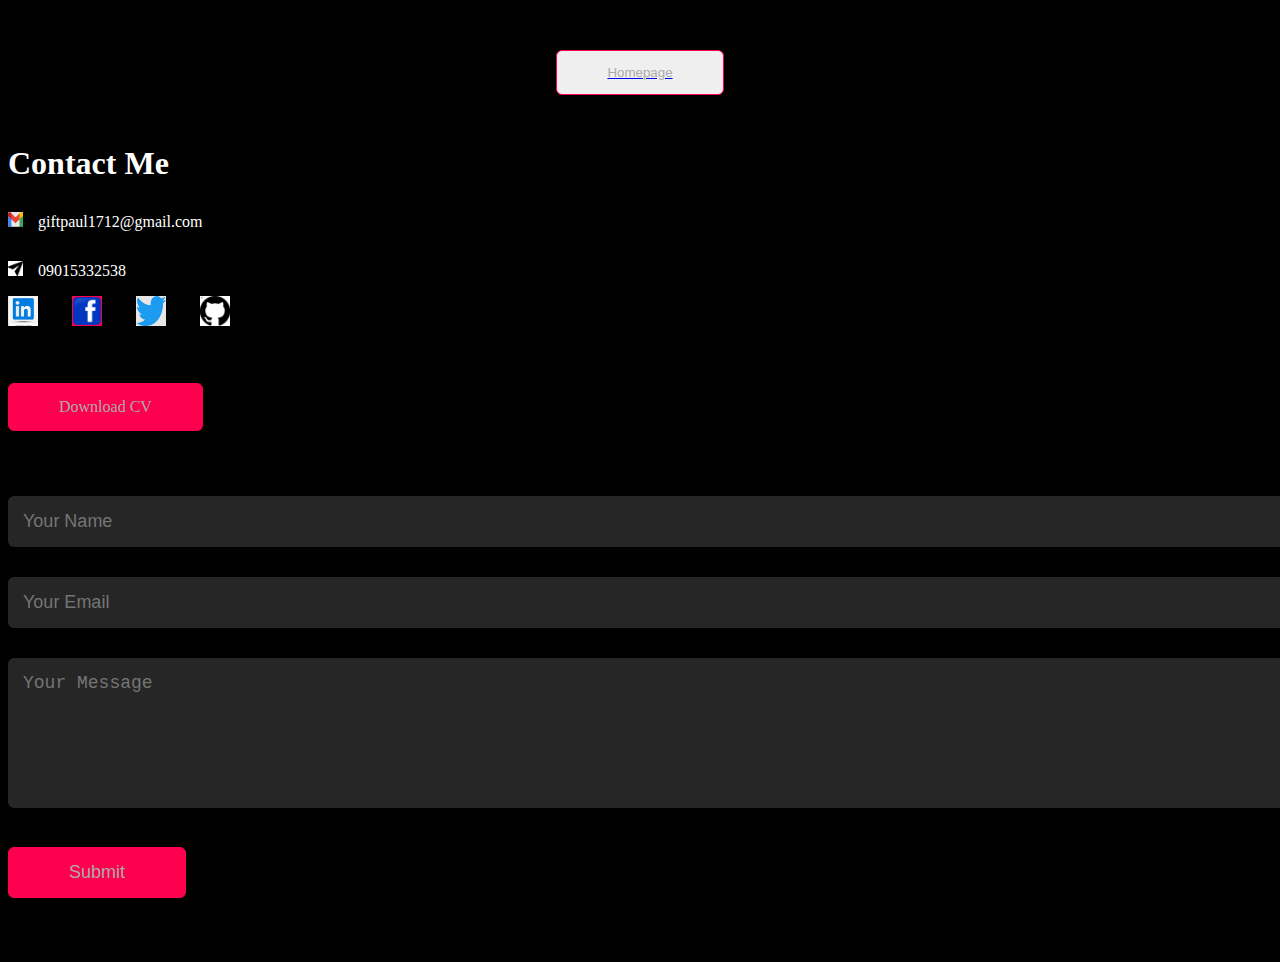
<file: contact.html>
<!DOCTYPE html>
<html lang="en">
    <head>
        <meta charset="UTF-8">
        <meta http-equiv="X-UA-Compatible" content="IE=edge">
        <meta name="viewport" content="width=device-width, initial-scale=1.0">
        <title>Personal Portfolio Website</title>
        <link rel="stylesheet" type="text/css" href="contact.css"> 
    </head>
    <body>
        <a href="../index.html"><button class="btn">Homepage</button></a>
        <div id="contact">
           <div class="container">
               <div class="row">
            <div class="contact-left">
                <h1 class="sub-title">Contact Me</h1>
                <p><a href=""><img src="\Gmail.jpg" width="15px" height="15px"></a>giftpaul1712@gmail.com</p>
                <p><a href=""><img src="\Send.jpg" width="15px" height="15px"></a>09015332538</p>
                <div class="social-icons">
                    <a href=""><img src="\LinkedIn.jpg" width="30px" height="30px"></a>
                     <a href=""><img src="\Facebook.png" width="30px" height="30px"></a>
                    <a href=""><img src="\Twitter.jpg" width="30px" height="30px"></a>
                   <a href=""><img src="\GitHub.jpg" width="30px" height="30px"></a>
                </div>
                <a href="#" class="btn btn2">Download CV</a>
            </div>             
            <div class="contact-right">
                <form>
                    <input type="text" name="Name" placeholder="Your Name" required>
                    <input type="email" name="email" placeholder="Your Email" required>
                    <textarea name="Message" rows="6" placeholder="Your Message"></textarea><br>
                    <button type="submit" class="btn btn2">Submit</button>
                </form>
            </div>
            </div>
           </div> 
        </div>
    </body>
</html>
</file>
<file: contact.css>
body {
    background-color: black;
    color: #fff;
}
.contact-left {
    flex-basis: 35%;
}
.contact-right {
    flex-basis: 60%;
}
.contact-left p {
    margin-top: 30px;
}
img {
    background-color: #ff004f;
    margin-right: 15px;
    font-size: 25px;
}
.social-icons a {
    text-decoration: none;
    font-size: 30px;
    margin-right: 15px;
    color: #ababab;
    display: inline-block;
    transition: transform 0.5s;
}
.social-icons a:hover {
    color: #ff004f;
    transform: translate Y(-5px);
}
.btn {
    display: block;
    margin: 50px auto;
    width: fit-content;
    border: 1px solid #ff004f;
    padding: 14px 50px;
    border-radius: 6px;
    text-decoration: none;
    color: #ababab;
    transition: background 0.5s;
}
.btn:hover {
    background: #ff004f;
}
.btn.btn2 {
    display: inline-block;
    background: #ff004f;;
}
.contact-right form {
    width: 100%;
}
form input, form textarea {
    width: 100%;
    border: 0;
    outline: none;
    background: #262626;
    padding: 15px;
    margin: 15px 0;
    color: #fff;
    font-size: 18px;
    border-radius: 6px;
}
form .btn2 {
    padding: 14px 60px;
    font-size: 18px;
    margin-top: 20px;
    cursor: pointer;
}
</file>
